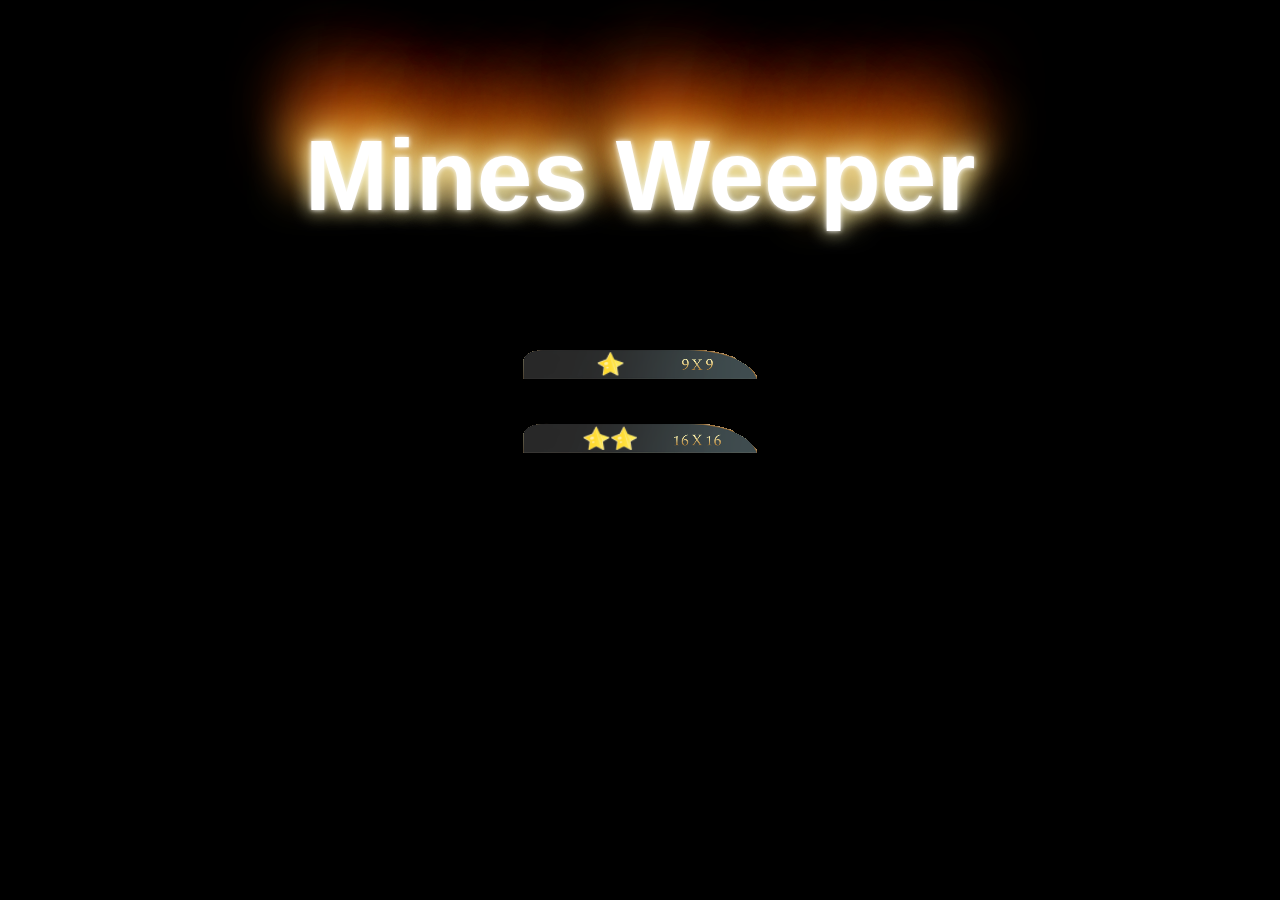
<file: index.html>
<!DOCTYPE html>
<html>
<head>
    <meta charset="utf-8">
    <meta http-equiv="X-UA-Compatible" content="IE=edge">
    <title>Mines weeper</title>
    <link rel="stylesheet" href="./css/main.css">
</head>
<body>
    <div id="container">
        <p>Mines Weeper</p>
        <div>
            <img id="checkPoint1" src="./img/9and9.png" alt="9*9" onclick="location.href='./main.html?9'">
        </div>
        <div>
            <img id="checkPoint2" src="./img/16and16.png" alt="16*16" onclick="location.href='./main.html?16'">
        </div>
    </div>
</body>
</html>
</file>
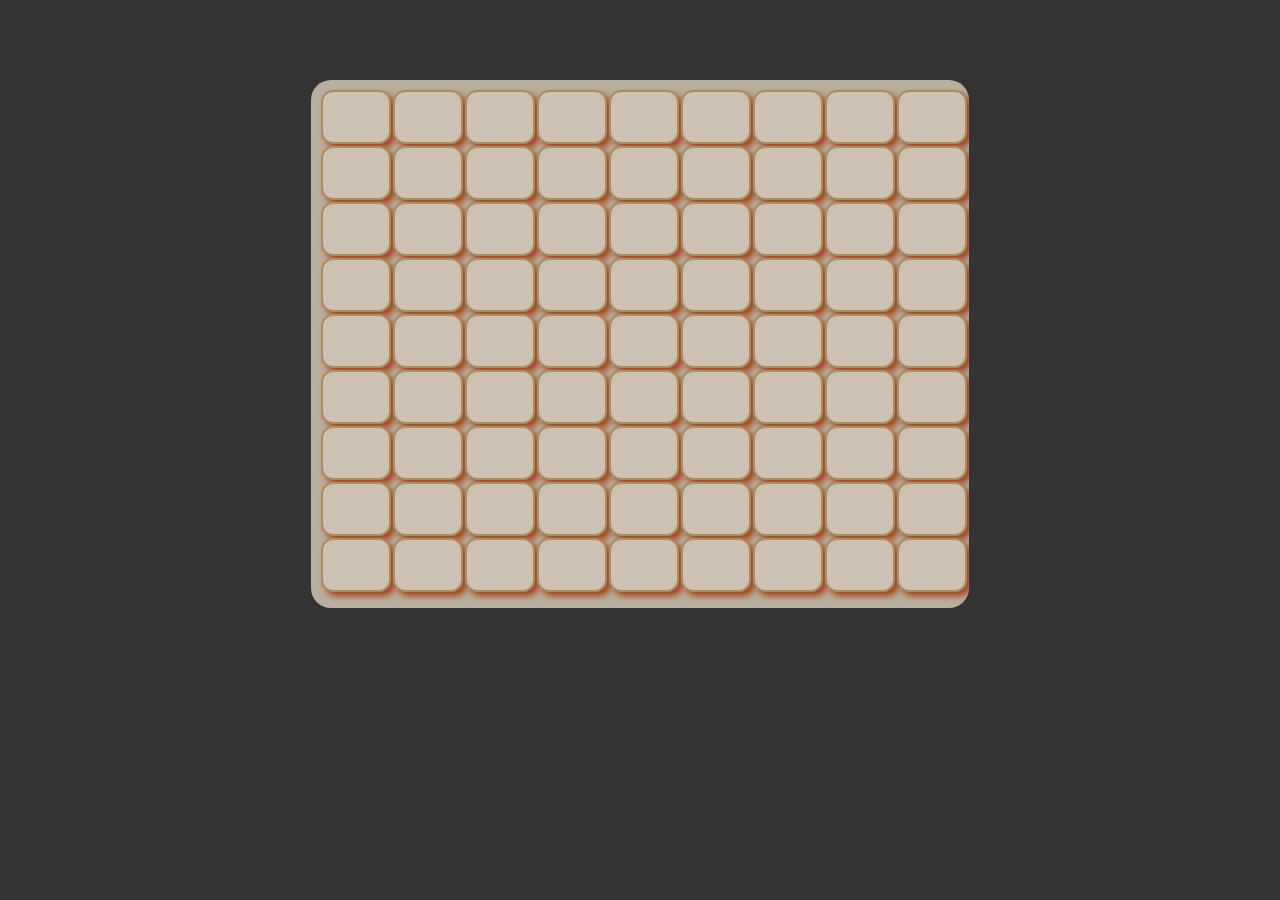
<file: main.html>
<!DOCTYPE html>
<html>
<head>
    <meta charset="utf-8">
    <meta http-equiv="X-UA-Compatible" content="IE=edge">
    <title>Mines weeper</title>
    <link rel="stylesheet" href="./css/style.css">
</head>
<body>
    <div id="wrap">
        <table id="checkPoint1">
            <tr>
                <td></td>
                <td></td>
                <td></td>
                <td></td>
                <td></td>
                <td></td>
                <td></td>
                <td></td>
                <td></td>
            </tr>
            <tr>
                <td></td>
                <td></td>
                <td></td>
                <td></td>
                <td></td>
                <td></td>
                <td></td>
                <td></td>
                <td></td>
            </tr>
            <tr>
                <td></td>
                <td></td>
                <td></td>
                <td></td>
                <td></td>
                <td></td>
                <td></td>
                <td></td>
                <td></td>
            </tr>
            <tr>
                <td></td>
                <td></td>
                <td></td>
                <td></td>
                <td></td>
                <td></td>
                <td></td>
                <td></td>
                <td></td>
            </tr>
            <tr>
                <td></td>
                <td></td>
                <td></td>
                <td></td>
                <td></td>
                <td></td>
                <td></td>
                <td></td>
                <td></td>
            </tr>
            <tr>
                <td></td>
                <td></td>
                <td></td>
                <td></td>
                <td></td>
                <td></td>
                <td></td>
                <td></td>
                <td></td>
            </tr>
            <tr>
                <td></td>
                <td></td>
                <td></td>
                <td></td>
                <td></td>
                <td></td>
                <td></td>
                <td></td>
                <td></td>
            </tr>
            <tr>
                <td></td>
                <td></td>
                <td></td>
                <td></td>
                <td></td>
                <td></td>
                <td></td>
                <td></td>
                <td></td>
            </tr>
            <tr>
                <td></td>
                <td></td>
                <td></td>
                <td></td>
                <td></td>
                <td></td>
                <td></td>
                <td></td>
                <td></td>
            </tr>
        </table>
        <table id="checkPoint2" class="none">
            <tr>
                <td></td>
                <td></td>
                <td></td>
                <td></td>
                <td></td>
                <td></td>
                <td></td>
                <td></td>
                <td></td>
                <td></td>
                <td></td>
                <td></td>
                <td></td>
                <td></td>
                <td></td>
                <td></td>
            </tr>
            <tr>
                <td></td>
                <td></td>
                <td></td>
                <td></td>
                <td></td>
                <td></td>
                <td></td>
                <td></td>
                <td></td>
                <td></td>
                <td></td>
                <td></td>
                <td></td>
                <td></td>
                <td></td>
                <td></td>
            </tr>
            <tr>
                <td></td>
                <td></td>
                <td></td>
                <td></td>
                <td></td>
                <td></td>
                <td></td>
                <td></td>
                <td></td>
                <td></td>
                <td></td>
                <td></td>
                <td></td>
                <td></td>
                <td></td>
                <td></td>
            </tr>
            <tr>
                <td></td>
                <td></td>
                <td></td>
                <td></td>
                <td></td>
                <td></td>
                <td></td>
                <td></td>
                <td></td>
                <td></td>
                <td></td>
                <td></td>
                <td></td>
                <td></td>
                <td></td>
                <td></td>
            </tr>
            <tr>
                <td></td>
                <td></td>
                <td></td>
                <td></td>
                <td></td>
                <td></td>
                <td></td>
                <td></td>
                <td></td>
                <td></td>
                <td></td>
                <td></td>
                <td></td>
                <td></td>
                <td></td>
                <td></td>
            </tr>
            <tr>
                <td></td>
                <td></td>
                <td></td>
                <td></td>
                <td></td>
                <td></td>
                <td></td>
                <td></td>
                <td></td>
                <td></td>
                <td></td>
                <td></td>
                <td></td>
                <td></td>
                <td></td>
                <td></td>
            </tr>
            <tr>
                <td></td>
                <td></td>
                <td></td>
                <td></td>
                <td></td>
                <td></td>
                <td></td>
                <td></td>
                <td></td>
                <td></td>
                <td></td>
                <td></td>
                <td></td>
                <td></td>
                <td></td>
                <td></td>
            </tr>
            <tr>
                <td></td>
                <td></td>
                <td></td>
                <td></td>
                <td></td>
                <td></td>
                <td></td>
                <td></td>
                <td></td>
                <td></td>
                <td></td>
                <td></td>
                <td></td>
                <td></td>
                <td></td>
                <td></td>
            </tr>
            <tr>
                <td></td>
                <td></td>
                <td></td>
                <td></td>
                <td></td>
                <td></td>
                <td></td>
                <td></td>
                <td></td>
                <td></td>
                <td></td>
                <td></td>
                <td></td>
                <td></td>
                <td></td>
                <td></td>
            </tr>
            <tr>
                <td></td>
                <td></td>
                <td></td>
                <td></td>
                <td></td>
                <td></td>
                <td></td>
                <td></td>
                <td></td>
                <td></td>
                <td></td>
                <td></td>
                <td></td>
                <td></td>
                <td></td>
                <td></td>
            </tr>
            <tr>
                <td></td>
                <td></td>
                <td></td>
                <td></td>
                <td></td>
                <td></td>
                <td></td>
                <td></td>
                <td></td>
                <td></td>
                <td></td>
                <td></td>
                <td></td>
                <td></td>
                <td></td>
                <td></td>
            </tr>
            <tr>
                <td></td>
                <td></td>
                <td></td>
                <td></td>
                <td></td>
                <td></td>
                <td></td>
                <td></td>
                <td></td>
                <td></td>
                <td></td>
                <td></td>
                <td></td>
                <td></td>
                <td></td>
                <td></td>
            </tr>
            <tr>
                <td></td>
                <td></td>
                <td></td>
                <td></td>
                <td></td>
                <td></td>
                <td></td>
                <td></td>
                <td></td>
                <td></td>
                <td></td>
                <td></td>
                <td></td>
                <td></td>
                <td></td>
                <td></td>
            </tr>
            <tr>
                <td></td>
                <td></td>
                <td></td>
                <td></td>
                <td></td>
                <td></td>
                <td></td>
                <td></td>
                <td></td>
                <td></td>
                <td></td>
                <td></td>
                <td></td>
                <td></td>
                <td></td>
                <td></td>
            </tr>
            <tr>
                <td></td>
                <td></td>
                <td></td>
                <td></td>
                <td></td>
                <td></td>
                <td></td>
                <td></td>
                <td></td>
                <td></td>
                <td></td>
                <td></td>
                <td></td>
                <td></td>
                <td></td>
                <td></td>
            </tr>
            <tr>
                <td></td>
                <td></td>
                <td></td>
                <td></td>
                <td></td>
                <td></td>
                <td></td>
                <td></td>
                <td></td>
                <td></td>
                <td></td>
                <td></td>
                <td></td>
                <td></td>
                <td></td>
                <td></td>
            </tr>
        </table>
    </div>
    
    <script src="http://libs.baidu.com/jquery/2.0.0/jquery.min.js"></script>
    <script src="./js/main.js"></script>
</body>
</html>
</file>
<file: css/main.css>
* {
    margin: 0px;
    padding: 0px;
}

body {
    background: #000;
    color: #fff;
}

p {
    display: block;
    -webkit-margin-before: 1em;
    -webkit-margin-after: 1em;
    -webkit-margin-start: 0px;
    -webkit-margin-end: 0px;
    text-align: center;
}

#container p {
    font: bold 100px/1.5 arial,sans-serif;
    text-shadow: 0 0 5px #fff,0 0 20px #fefcc9,10px -10px 30px #feec85,-20px -20px 40px #ffae34,20px -40px 50px #ec760c,-20px -60px 60px #cd4606,0 -80px 70px #973716,10px -90px 80px #451b0e;
}

#container div {
    text-align: center;
    margin-top: 40px;
    cursor: pointer;
}
</file>
<file: css/style.css>
body{
    padding:0px;
    margin:0px;
    font-size: 20px; 
    font-weight: bold; 
    font-family: "微软雅黑";
    background: #333;
}
#wrap{
    width: 650px; 
    height: 520px;
    background: #B8AF9E;
    border-radius: 20px;
    margin: 80px auto; 
    overflow: hidden; 
    padding: 8px 0 0 8px;
    position: relative;
}
table{
    text-align: center;
}
#checkPoint1 td{
    width: 69px;
    height: 50px;
    background: #cdc1b4;
    border: 2px solid rgba(148, 117, 63, 0.67);
    box-shadow: 4px 4px 6px #A74016;
    border-radius: 12px;
    padding: 0;
    margin: 0;
    font-size: 15px; 
}
#checkPoint2 td {
    width: 60px;
    height: 26px;
    background: #cdc1b4;
    border: 2px solid rgba(162, 141, 5, 0.67);
    box-shadow: 2px 2px 2px #7D6129;
    border-radius: 5px;
    padding: 0;
    margin: 0;
    font-size: 15px;
}

.none {
    display: none;
}
</file>
